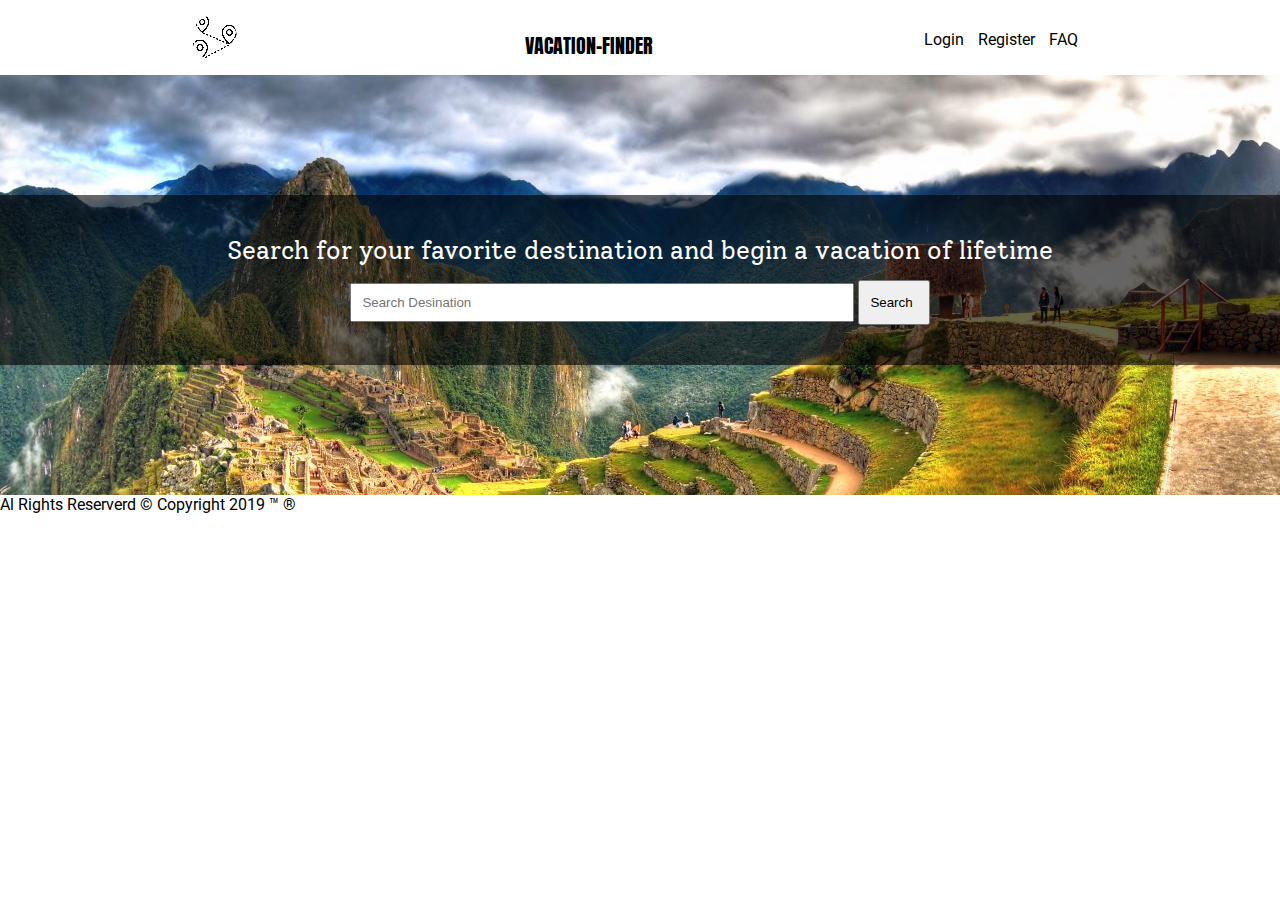
<file: index.html>
<!DOCTYPE html>
<html lang="en">
<head>
	<title>Vacation APP</title>
	<meta charset="utf-8">
	<meta name="author" content="Adeyemi">
	<link rel="stylesheet" type="text/css" href="css/style.css">
	<link href="https://fonts.googleapis.com/css?family=Roboto&display=swap" rel="stylesheet">

	<link href="https://fonts.googleapis.com/css?family=Anton&display=swap" rel="stylesheet">

	<link href="https://fonts.googleapis.com/css?family=Solway&display=swap" rel="stylesheet">


</head>
<body>
	<nav>
		<div class="half-box">
			<a href="index.html"><img src="images/icon.png" alt="Page_Icon"></a>

			<a href="#" class="project-name"> Vacation-Finder</a>

			<ul id="nav-menu">
				<li><a href="#">Login</a></li>
				<li><a href="#">Register</a></li>
				<li><a href="#">FAQ</a></li>
			</ul>
		</div>
	</nav>

	<section class="main-header">
		<div class="overlay">
			<p>Search for your favorite destination and begin a vacation of  lifetime</p>
			<input type="text" name="Searchbox" list="destination_list" placeholder="Search Desination">
			<datalist id="destination_list">
				<option value="Obudu Cattle Ranch">Obudu Cattle Ranch</option>
				<option value="Victoria Falls">Victoria Falls</option>
				<option value="Masai Mara National Park">Masai Mara National Park</option>	
			</datalist>

			<button>Search</button>
		</div>
	</section>


	<footer>
		<p>Al Rights Reserverd &copy; Copyright 2019 &trade; &reg;</p>
	</footer>


</body>
</html>
</file>
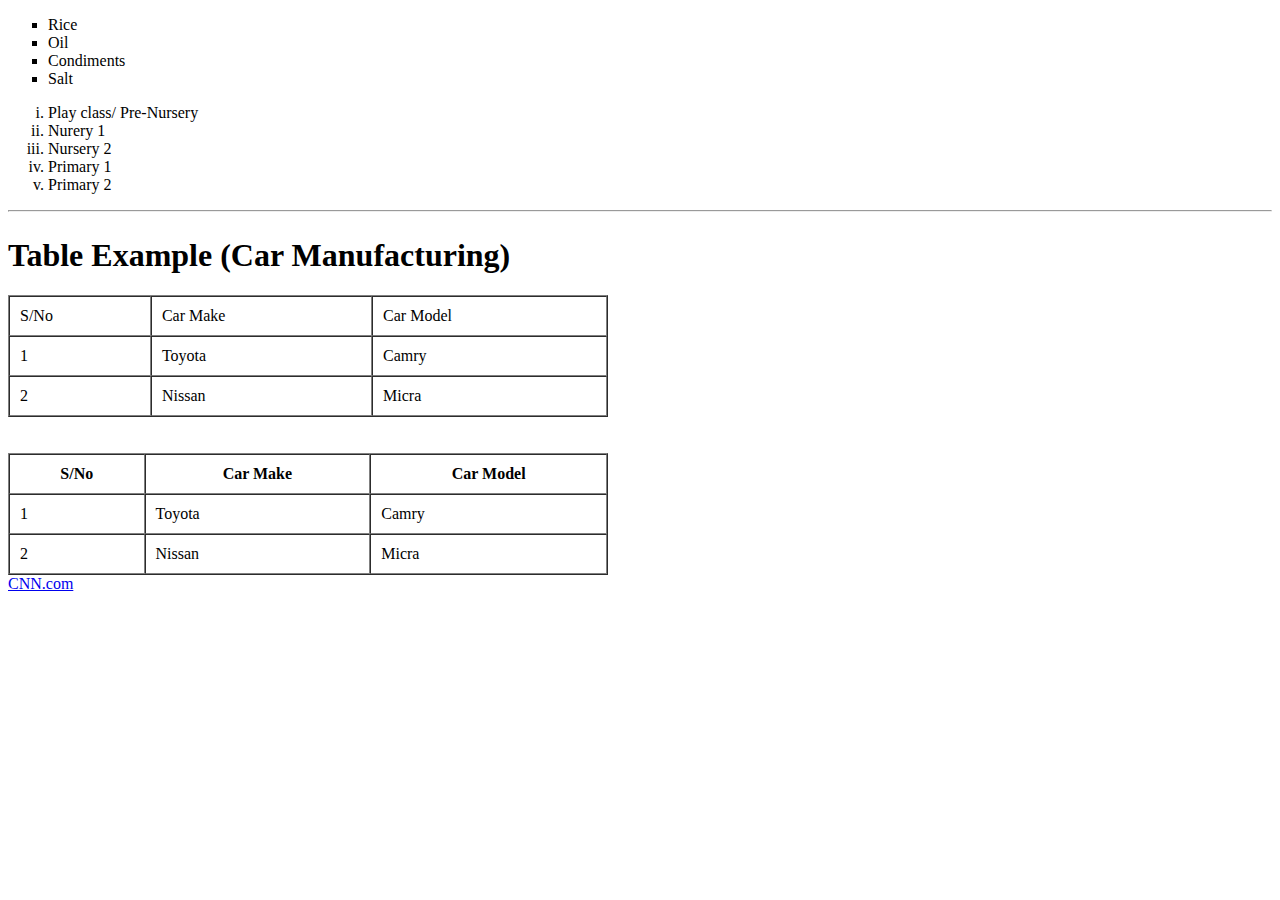
<file: includes/tags.html>
<!DOCTYPE html>
<html>
<head>
	<title> Introduction to HTML Tags</title>
</head>
<body>

	<!-- Onordered list -->

	<ul type="square">
		<li>Rice</li>
		<li>Oil</li>
		<li>Condiments</li>
		<li>Salt</li>
	</ul>


	<!-- Tags attributes -->
	<!-- Ordered list -->

	<ol type="i">
		<li>Play class/ Pre-Nursery</li>
		<li>Nurery 1</li>
		<li>Nursery 2</li>
		<li>Primary 1</li>
		<li>Primary 2</li>
	</ol>

	<!-- Horizontal Line -->
	<hr>

	<h1></h1>
	<h2></h2>
	<h6></h6>

	<h1>Table Example (Car Manufacturing)</h1>
	<table cellspacing="0" cellpadding="10" width="600" border="1">

		<tr>
			<td>S/No</td>
			<td>Car Make</td>
			<td>Car Model</td>
		</tr>

		<tr>
			<td>1</td>
			<td>Toyota</td>
			<td>Camry</td>
		</tr>

		<tr>
			<td>2</td>
			<td>Nissan</td>
			<td> Micra</td>
		</tr>

	</table>

	<br>
	<br>

	<table cellspacing="0" cellpadding="10" width="600" border="1">
		<thead>
				<th>S/No</th>
				<th>Car Make</th>
				<th>Car Model</th>
		</thead>
		<tbody>
			<tr>
				<td>1</td>
				<td>Toyota</td>
				<td>Camry</td>
			</tr>

			<tr>
				<td>2</td>
				<td>Nissan</td>
				<td> Micra</td>
			</tr>
		</tbody>	
	</table>

	<a href="https://cnn.com">CNN.com</a>
</body>
</html>
</file>
<file: css/style.css>
*{

	margin: 0px;
	padding: 0px;
}

body{

	font-family: 'Roboto', sans-serif;
}

#nav-menu a
{
	text-decoration: none;
	color: black;
}


#nav-menu li
{

	display: inline;
	margin-right: 10px;
}


#nav-menu
{
	float: right;
	padding-top: 15px;
}

nav{
	height: 60px;
	box-shadow: 3px 3px 10px 5px rgba(0, 0, 0, .2);
	padding-top: 15px;
}

nav img{
	border-radius: 50px;
	float: left;
}

.half-box
{
	width: 70%;
	margin: auto;
}

.main-header{
	height: 300px;
	padding-top: 120px;
	text-align: center;
	background-image: url("../images/home.jpg");
}

.main-header p{
	font-size: 25px;
	margin-bottom: 15px;
	font-family: 'Solway', serif;
}

.main-header input{
	height: 35px;
	width: 500px;
	text-indent: 10px;
}

.main-header button{
	height: 45px;
	padding-left: 10px;
	padding-right: 15px; 
}

.project-name 
{
	margin: auto;
	text-decoration: none;
	position: absolute;
	left: 41%;
	top: 30px;
	text-transform: uppercase;
	color: black;
	font-size: 20px;
	font-family: 'Anton', sans-serif;
}

.overlay
{
	background: rgba(0,0, 0, .6);
	padding: 40px 0px 40px 0px;
	color: white;
}
</file>
